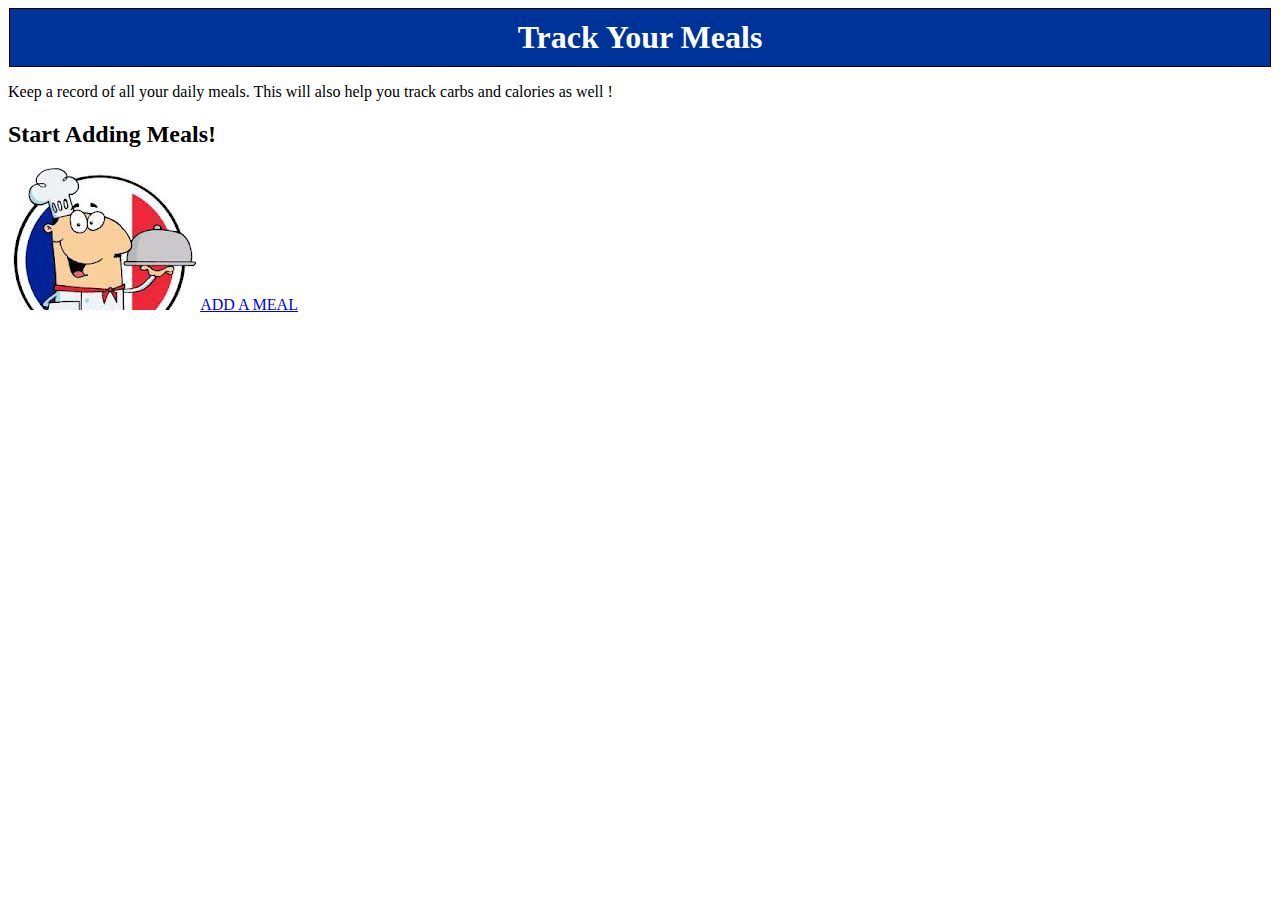
<file: index.html>
<!DOCTYPE html>
<!-- Justin Ball
	Week 2 Project
	VFW
	November 2, 2012 
-->
<html lang="en">
	<!-- HTML Document Header -->
	<head>
		<meta charset="UTF-8" />
		<meta name="keywords" content="HTML5, Mobile Development, Full Sail University, Customer Tracker" />
		<meta name="description" content="Index page for the Customer Tracker app." />
		<meta name="robots" content="index, follow" />
		<meta name="viewport" content="user-scalable=no, width=device-width" />
		<meta name="HandheldFriendly" content="320" />
		<meta name="MobileOptimized" content="320" />
		<meta name="author" content="Justin Anthony Ball" />
		<!-- Title Tag -->
		<title>Your Meal Tracker</title>
		<!-- CSS -->
		<link href="css/styles.css" rel="stylesheet" type="text/css" />
		<!-- Javascript -->
		<script src="js/main.js" type="text/javascript"></script>
	</head>
	<!-- Document Body -->
	<body>
	<!-- Header -->
	<header>
		<h1>Track Your Meals</h1>
	</header>
	<!-- Paragraph Content -->
	<div>
		<p>Keep a record of all your daily meals. This will also help you track carbs and calories as well !</p>
		<h2>Start Adding Meals!</h2>
		<img src="img/main_logo.jpg" alt=""/>
		<a href="additem.html">ADD A MEAL</a>
	</div>
	<!-- Javascript -->
	<script type="text/javascript" src="js/main.js"></script>	
	</body>
</html>
</file>
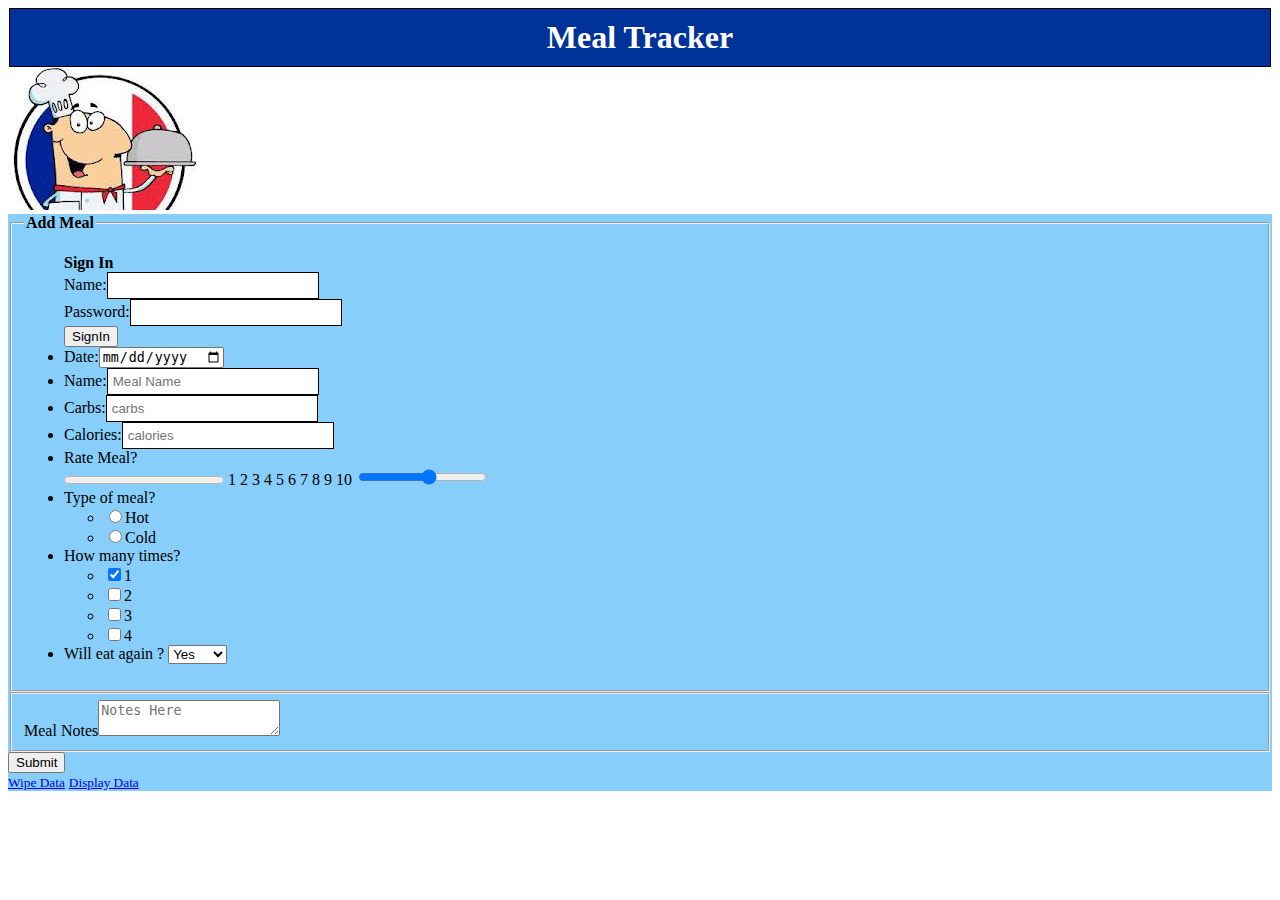
<file: additem.html>
<!DOCTYPE  html>
<!-- Project 2 Week 2 -->
<!-- Justin Anthony Ball -->
<!-- November 2,2012 -->
<!-- VFM -->
<html lang="en">
		<!-- HTML Header -->
		<head>
		<!-- Meta Tags -->
			<meta charset="utf-8" />
			<meta name="description" content="The add item page for Customer Tracker mobile app." />
			<meta name="keywords" content="html5, mobile development, Full Sail, Customer, Tracker" />
			<meta name="robots" content="index, follow" />
			<meta name="viewport" content="user-scalable=no, width=device-width" />
			<meta name="HandleFriendly" content="True" />
			<meta name="MobileOptimized" content="320" />
			<meta name="author" content="Justin Anthony Ball" />
			<title>Your Customer Tracker</title>
			<link href="css/styles.css" rel="stylesheet" type="text/css" />
			<script src="js/main.js" type="text/javascript"></script>
		</head>
		<!-- BODY -->
	<body>
		<header>
			<hgroup>
			<h1>Meal Tracker</h1><img src="img/main_logo.jpg" alt="#"/>
			</hgroup>
		</header>
		<!-- Form Starting -->
		<form action="#" method="post">
		<section>		
		<!-- FieldSet -->
		<fieldset>
				<legend><b>Add Meal</b></legend>
		<!-- UL list / Label -->
			<ul>
				<!-- Text type -->
			<section>	
				<b>Sign In</b>				
					<dl><label for="fname">Name:</label><input type="text" id="mytext"/></li></dl>
					<dl><label for="pword">Password:</label><input type="password"id="pwordfield"/></li></dl>
					<input type="submit" id="register-submit" value="SignIn">
			</section>
				<li><label for="date">Date:</label><input type="date" id="date" /></li>
				<li><label for="Name">Name:</label><input type="text" id="title" placeholder="Meal Name" /></li>
				<li><label for="Carbs">Carbs:</label><input type="text" id="carbs" placeholder="carbs" /></li>
				<li><label for="Calories">Calories:</label><input type="text" id="calories" placeholder="calories" />
			</li>
				<!-- Range -->
				<li>Rate Meal?</li>
				<label for="range"><progress min="0" max="10" value="0"></progress> </label>
				<span>1 2 3 4 5 6 7 8 9 10</span>
				<input type="range" min="1" max="10" name="rate meal" type="range">
				<li>Type of meal?</li>
				<!-- Radios -->
					<ul> 
						<li><input type="radio" value="hot" id="hot food" name="hot"/><label for="hot">Hot</label></li>
						<li><input type="radio" value="cold" id="cold food" name="hot"/><label for="cold">Cold</label></li>
				    </ul>
				</li>
				<li>How many times?
				<!-- Checkbox -->
					<ul>
						<li><input type="checkbox" checked value="1" id="1check" name="check"/><label for="1">1</label></li>
						<li><input type="checkbox" 		   value="2" id="2check" name="check"/><label for="2">2</label></li>
						<li><input type="checkbox" 		   value="3" id="3check" name="check"/><label for="3">3</label></li>
						<li><input type="checkbox" 		   value="4" id="4check" name="check"/><label for="4">4</label></li>
					</ul>
				</li>
				<li>
					<label for="eat">Will eat again ?</label>
					<select id="eat">
						<optgroup label="Will eat again?">
							<option value="Yes">Yes</option>
							<option value="No">No</option>
						</optgroup>
					</select>	
						
				</li>
				</fieldset>
				<fieldset> 
				<!-- NOTES -->
				<label for="comments">Meal Notes</label><textarea id="notes" placeholder= "Notes Here" /></textarea>
				</section>
				</fieldset>
			
		<!-- Close Fieldset -->
		<!-- Submit -->
		<section> 
		<input type="submit" value="Submit" id="submitted" />
		<!-- Close Form -->
		</form>
		<!-- FOOTER -->
		<footer>
			<nav>
		<!-- Anchor tags -->
				<a href="#" title="Wipe Data"><small>Wipe Data</small></a>
				<a href="#" title="Preview"><small>Display Data</small></a>
			</nav>
		</section>	
		</footer>
	</body>
</html>
</file>
<file: css/styles.css>
/* Justin Anthony Ball 
Visual Frameworks
November 2, 2012
Project Week 2 */

body {
	background-color: black white;
}
/*Header1*/
h1{ 
	margin: 1px;
	border: 1px solid black;
	padding: 10px 10px;
	background: #003399;
	font-family: "Andale Mono";
	font-style: normal;
	font-weight: bold;
	text-align: center;
	color: white;	
}	
/*Anchor Outline*/
a{
	outline: 1px dotted blue none;
}
/*Hover*/
a:hover{color: white};

/*Display*/
li{
	visibility: hidden;
		
}

section{	
	background: #87cefa;
}
input[type="text"]{

	border: 1px solid black;
	padding: 5px;
	width: 200px;
}
input[type="password"]{
	border: 1px solid black;
	padding: 5px;
	width: 200px;
}

.hasFocus{border: 2px solid #ff0000};
</file>
